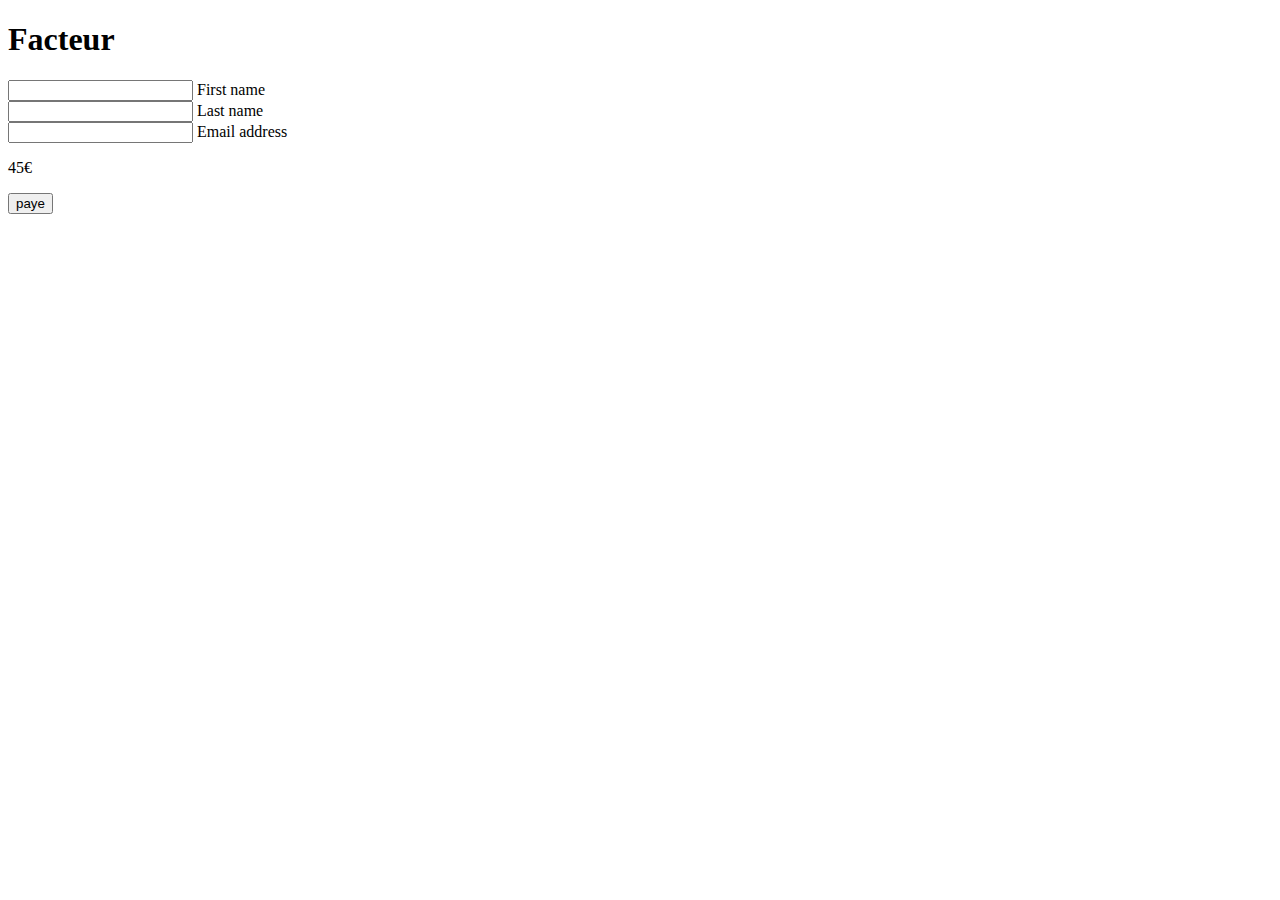
<file: facteur.html>
<!DOCTYPE html>
<html lang="en">

<head>
    <meta charset="UTF-8">
    <meta http-equiv="X-UA-Compatible" content="IE=edge">
    <meta name="viewport" content="width=device-width, initial-scale=1.0">
    <title>facteur</title>
</head>

<body>
    <h1>Facteur</h1>
    <form>
        <!-- 2 column grid layout with text inputs for the first and last names -->
        <div class="row mb-4">
            <div class="col">
                <div class="form-outline">
                    <input type="text" id="form3Example1" class="form-control" />
                    <label class="form-label" for="form3Example1">First name</label>
                </div>
            </div>
            <div class="col">
                <div class="form-outline">
                    <input type="text" id="form3Example2" class="form-control" />
                    <label class="form-label" for="form3Example2">Last name</label>
                </div>
            </div>
        </div>

        <!-- Email input -->
        <div class="form-outline mb-4">
            <input type="email" id="form3Example3" class="form-control" />
            <label class="form-label" for="form3Example3">Email address</label>
        </div>

        <!-- Password input -->
        <div class="form-outline mb-4">
            <p>45€</p>
        </div>



        <!-- Submit button -->
        <button type="submit" class="btn btn-primary btn-block mb-4">paye</button>



    </form>
</body>

</html>
</file>
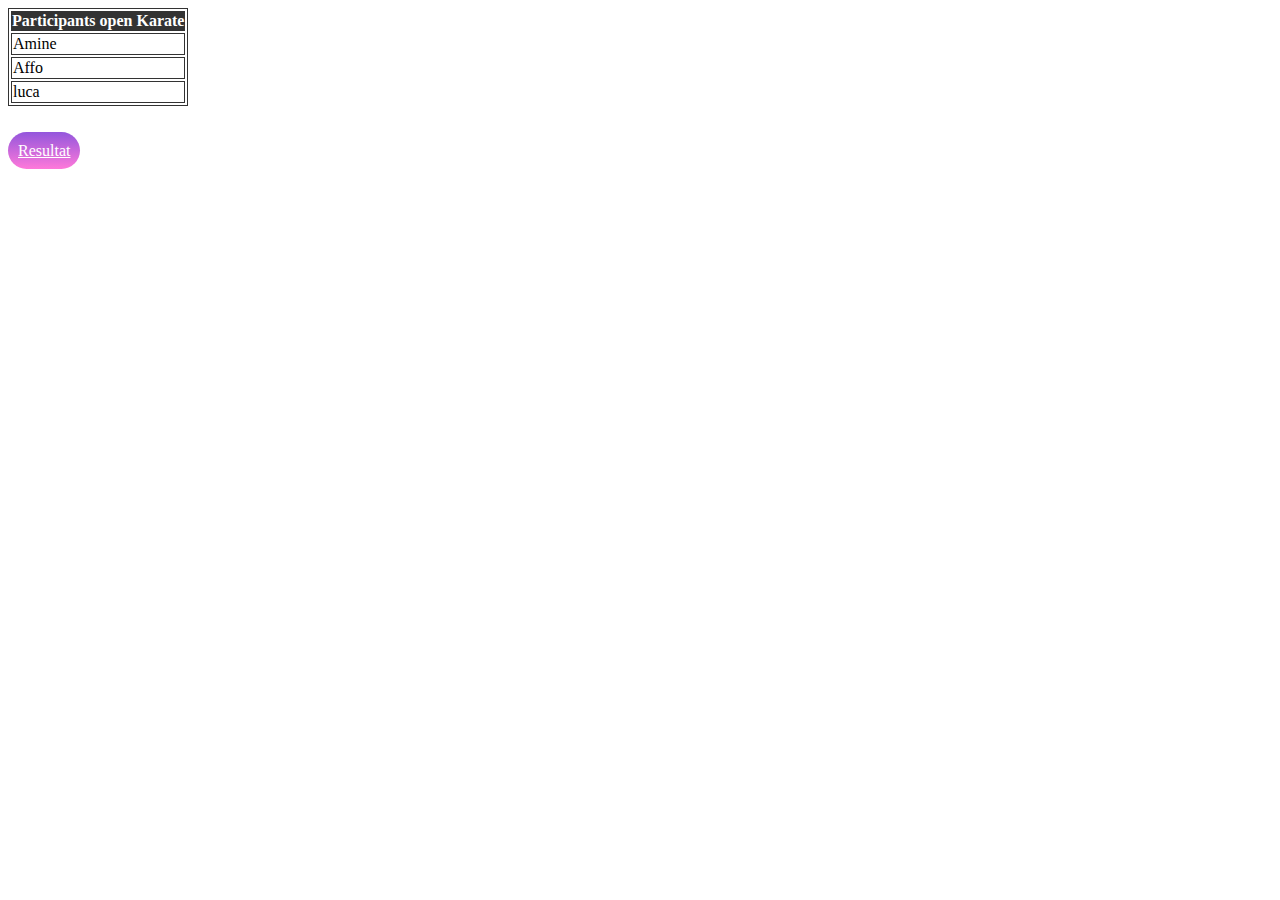
<file: list_karate.html>
<!DOCTYPE html>
<html lang="en">

<head>
    <meta charset="UTF-8">
    <meta http-equiv="X-UA-Compatible" content="IE=edge">
    <meta name="viewport" content="width=device-width, initial-scale=1.0">
    <link rel="stylesheet" href="list.css" />
    <title>list karate</title>
</head>

<body>
    <table>
        <thead>
            <tr>
                <th colspan="2">Participants open Karate</th>
            </tr>
        </thead>
        <tbody>
            <tr>
                <td>Amine</td>

            </tr>
            <tr>
                <td>Affo</td>

            </tr>
            <tr>
                <td>luca</td>

            </tr>
        </tbody>
    </table>
    <br>
    <br>
    <a href="resultat.html">Resultat</a>
</body>

</html>
</file>
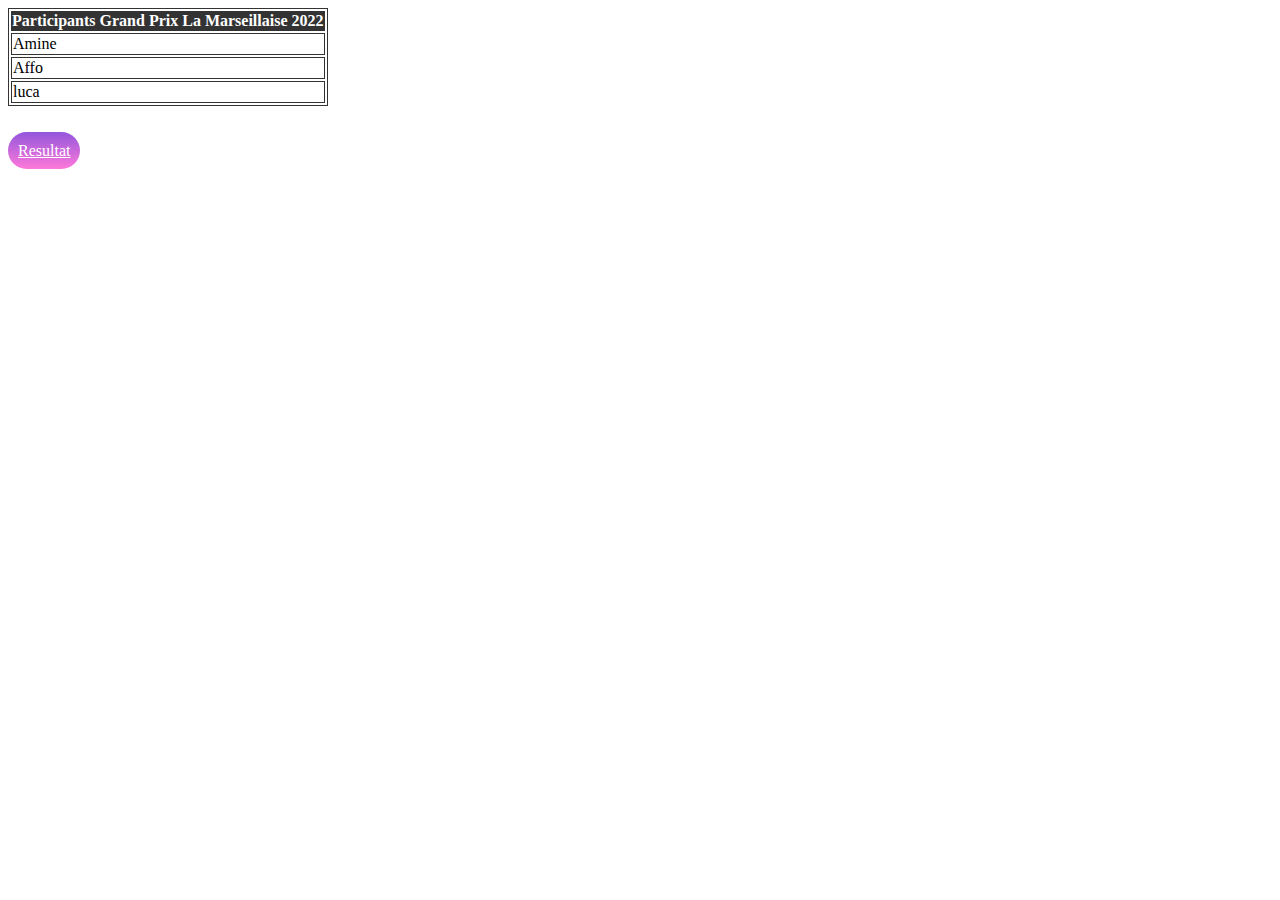
<file: list_prix_marseillaise.html>
<!DOCTYPE html>
<html lang="en">

<head>
    <meta charset="UTF-8">
    <meta http-equiv="X-UA-Compatible" content="IE=edge">
    <meta name="viewport" content="width=device-width, initial-scale=1.0">
    <link rel="stylesheet" href="list.css" />
    <title>list prix marseillaise</title>
</head>

<body>
    <table>
        <thead>
            <tr>
                <th colspan="2">Participants Grand Prix La Marseillaise 2022</th>
            </tr>
        </thead>
        <tbody>
            <tr>
                <td>Amine</td>

            </tr>
            <tr>
                <td>Affo</td>

            </tr>
            <tr>
                <td>luca</td>

            </tr>
        </tbody>
    </table>
    <br>
    <br>
    <a href="resultat.html">Resultat</a>
</body>

</html>
</file>
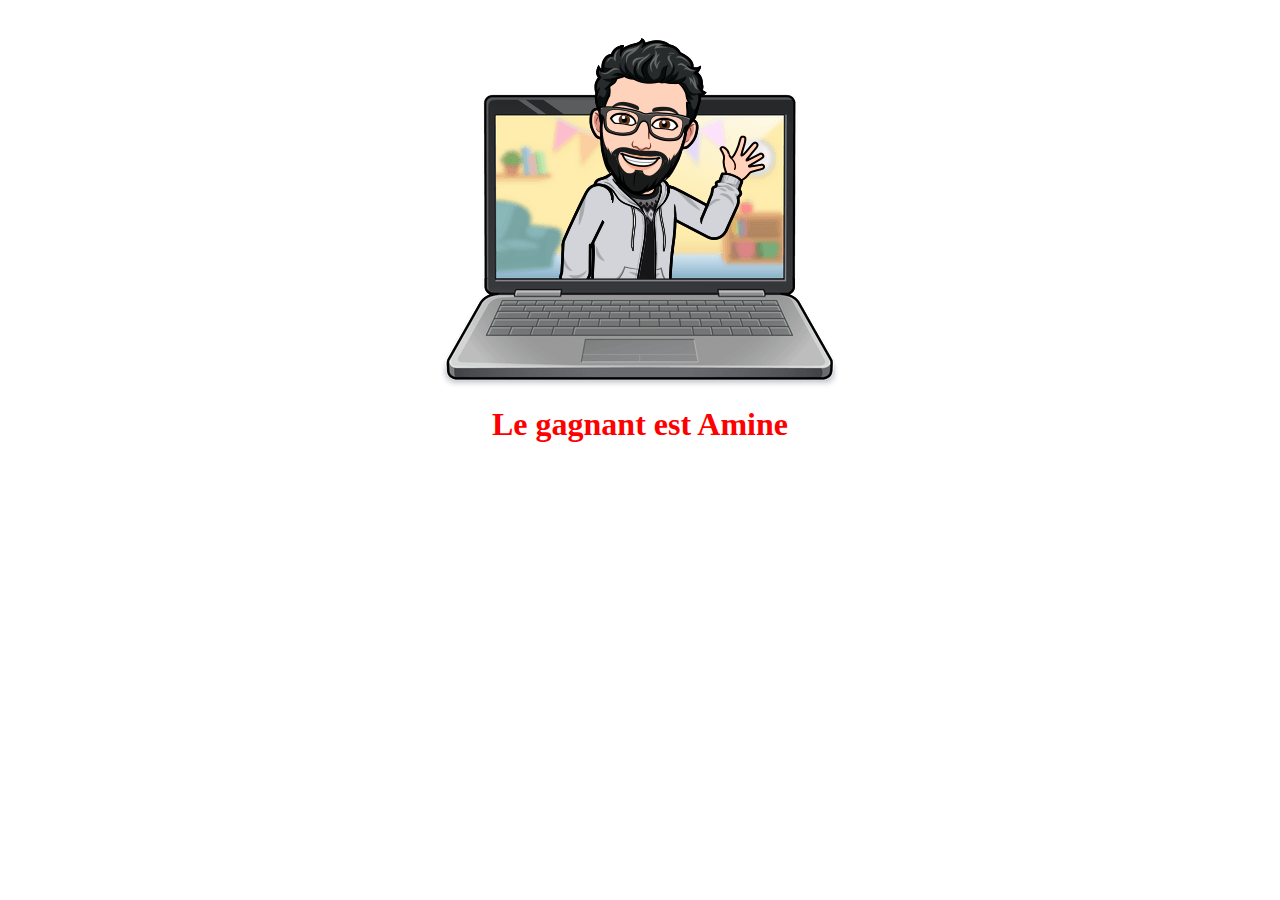
<file: resultat.html>
<!DOCTYPE html>
<html lang="en">

<head>
    <meta charset="UTF-8">
    <meta http-equiv="X-UA-Compatible" content="IE=edge">
    <meta name="viewport" content="width=device-width, initial-scale=1.0">
    <link rel="stylesheet" href="resultat.css" />
    <title>Resultat</title>
</head>

<body>
    <img src="IMG_1707.PNG">
    <strong>Le gagnant est Amine</strong>
</body>

</html>
</file>
<file: list.css>
table,
td {
    border: 1px solid #333;
}

thead,
tfoot {
    background-color: #333;
    color: #fff;
}
a{
    color: white;

    background-image: linear-gradient(#9356dc, #ff79da);
    border-radius: 100px;
    padding: 10px;
    cursor: pointer;
   

}
</file>
<file: resultat.css>
body{
    display: flex;
    flex-direction: column;
    justify-content: center;
    align-items: center;
}
strong{
    font-size: xx-large;
    color: red;

}
</file>
